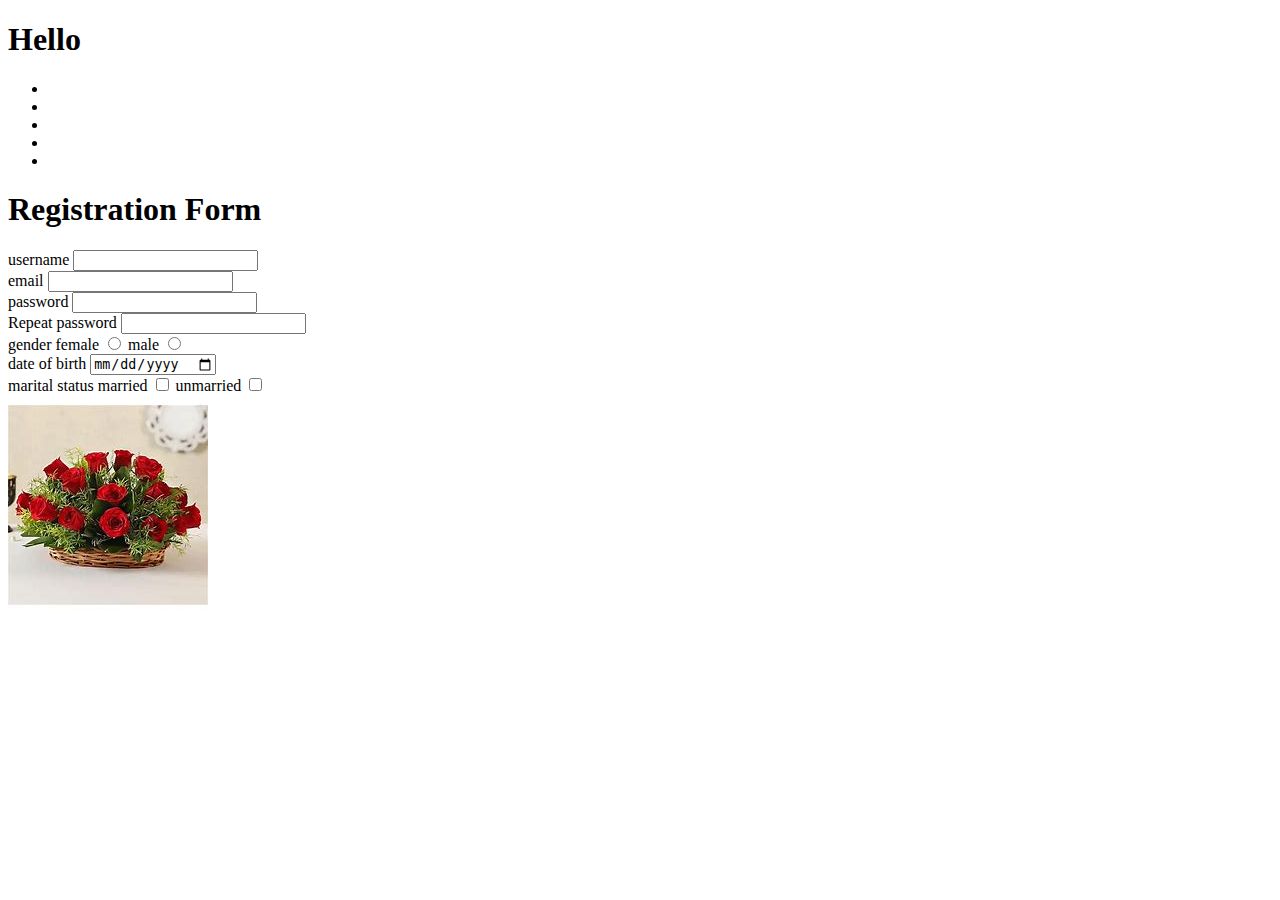
<file: index.html>
<!DOCTYPE html>
<html lang="en">
<head>
    <meta charset="UTF-8">
    <meta http-equiv="X-UA-Compatible" content="IE=edge">
    <meta name="viewport" content="width=device-width, initial-scale=1.0">
    <title>day 1</title>
</head>
<body>
    <h1>Hello</h1>
    <ul><li></li>
    <li></li>
    <li></li>
    <li></li>
    <li></li></ul>
    <h1>Registration Form</h1>
    <form action="">
        
        <label for="">username</label>
        <input type="text"><br>
        <label for="">email</label>
        <input type="text"><br>
        <label for="">password</label>
        <input type="password"><br>
        <label for="">Repeat password</label>
        <input type="password"><br>
        <label for="">gender</label>
        <label for="">female</label>
        <input type="radio">
        <label for="">male</label>
        <input type="radio"><br>
        <label for="">date of birth</label>
        <input type="date"><br>
        <label for="">marital status</label>
        <label for="">married</label>
        <input type="checkbox">
        <label for="">unmarried</label>
        <input type="checkbox"><br>
        <img src="./day 1/images/flower.jpg"

        
    </form>
</body>
</html>
</file>
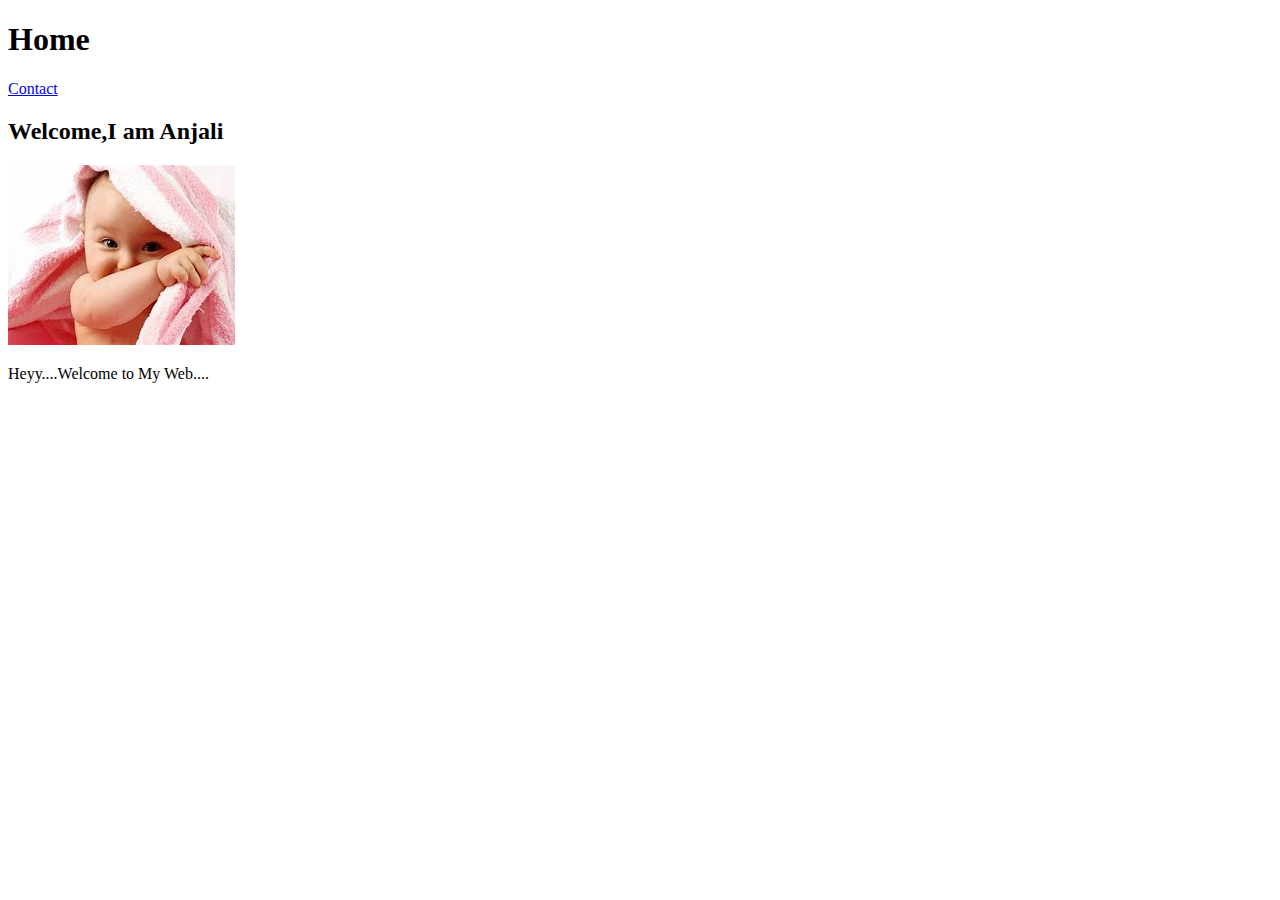
<file: home.html>
<!DOCTYPE html>
<html lang="en">
<head>
    <meta charset="UTF-8">
    <meta http-equiv="X-UA-Compatible" content="IE=edge">
    <meta name="viewport" content="width=device-width, initial-scale=1.0">
    <title>My Web</title>
</head>
<body>
    <h1>Home</h1>
    <a href="contact.html">Contact</a>
    <h2>Welcome,I am Anjali</h2>
    <img src="./day 1/images/baby.jpg">
    <p>Heyy....Welcome to My Web....</p>

</body>
</html>
</file>
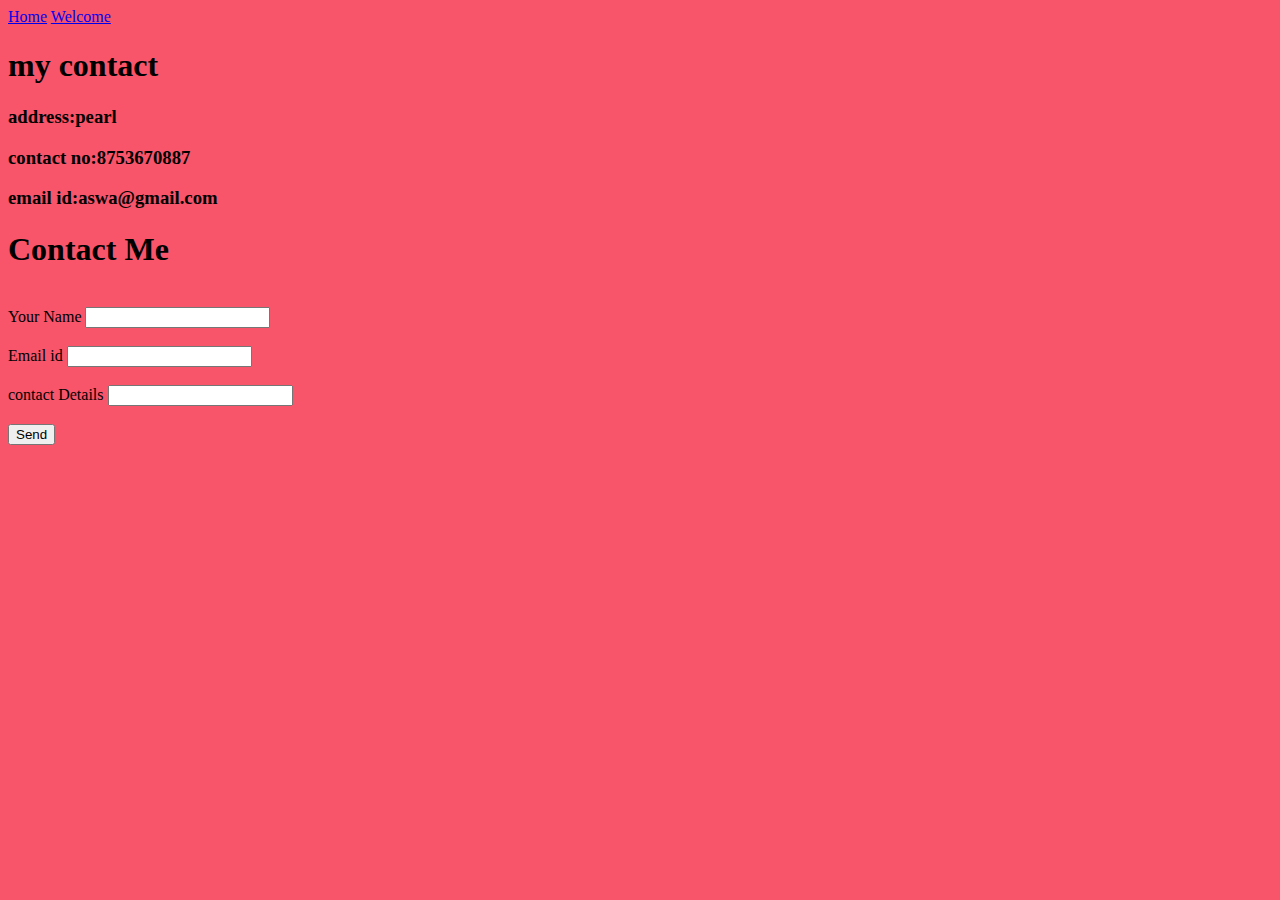
<file: Assignment/contact.html>
<!DOCTYPE html>
<html lang="en">
<head>
    <meta charset="UTF-8">
    <meta http-equiv="X-UA-Compatible" content="IE=edge">
    <meta name="viewport" content="width=device-width, initial-scale=1.0">
    <title>Contact</title>
</head>
<body style="background-color: rgb(248, 84, 106);">

    <div>
        <a href="home.html">Home</a> <a href="My Page.html">Welcome</a>
        <h1>my contact</h1>
        <h3>address:pearl </h3>
        <h3>contact no:8753670887</h3>
        <h3>email id:aswa@gmail.com</h3>
    </div>
    
    <h1>Contact Me</h1><br>
    
    <form>
        <label for="">Your Name</label>
        <input type="text"><br>
        <br><label for="">Email id</label>
        <input type="email"><br>
       <br> <label for="">contact Details</label>
        <input type="text"><br>
       <br> <button type="button">Send</button>


    </form>
</body>
</html>
</file>
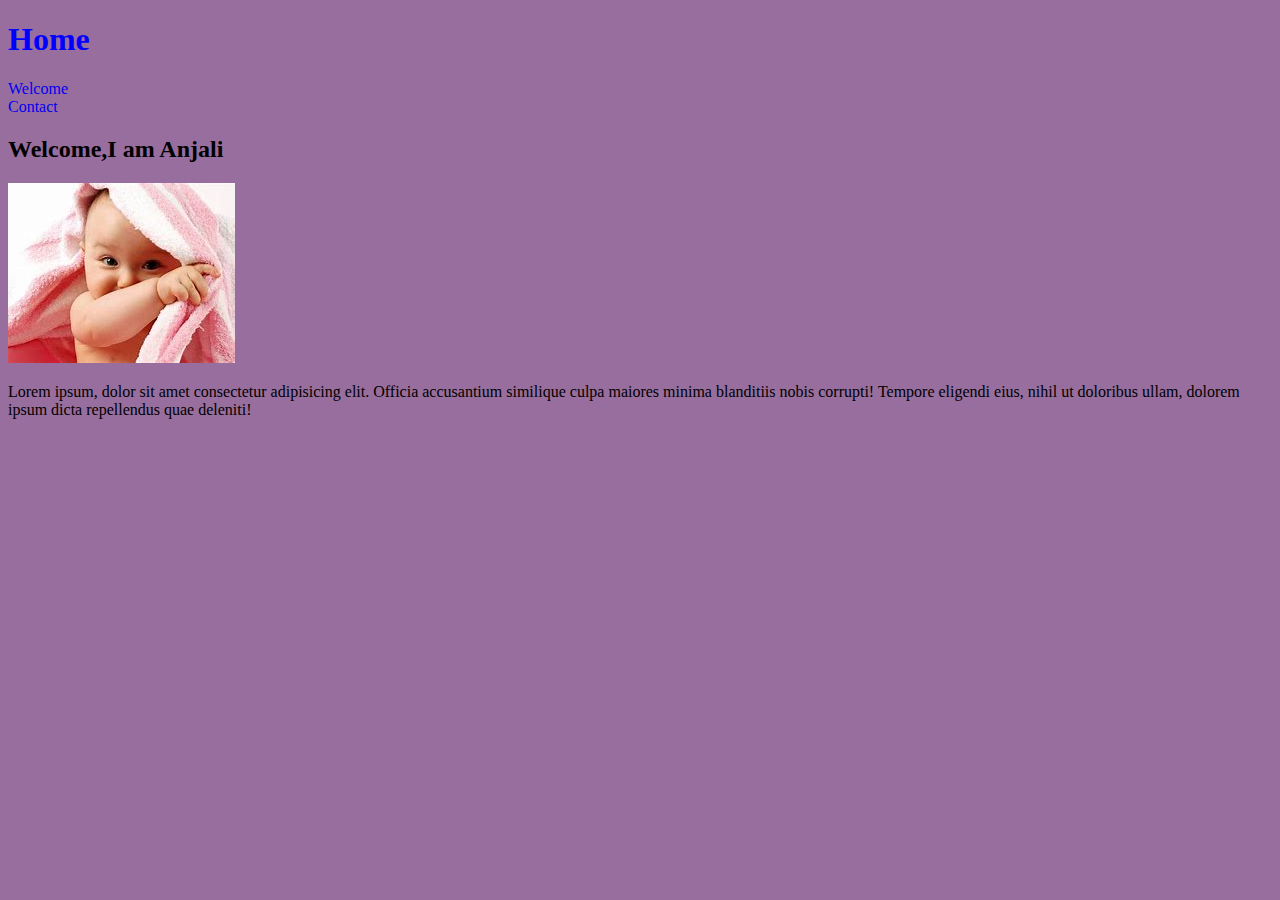
<file: Assignment/home.html>
<!DOCTYPE html>
<html lang="en">
<head>
    <meta charset="UTF-8">
    <meta http-equiv="X-UA-Compatible" content="IE=edge">
    <link rel="stylesheet" href="style1.css">
    <meta name="viewport" content="width=device-width, initial-scale=1.0">
    <title>My Web</title>
</head>
<body>
    <h1>Home</h1>
    <a href="My Page.html">Welcome</a>
    <br><a href="contact.html">Contact</a>
    <h2>Welcome,I am Anjali</h2>
    <img src="./images/baby.jpg">
    <p>Lorem ipsum, dolor sit amet consectetur adipisicing elit. Officia accusantium similique culpa maiores minima blanditiis nobis corrupti! Tempore eligendi eius, nihil ut doloribus ullam, dolorem ipsum dicta repellendus quae deleniti!</p>

</body>
</html>
</file>
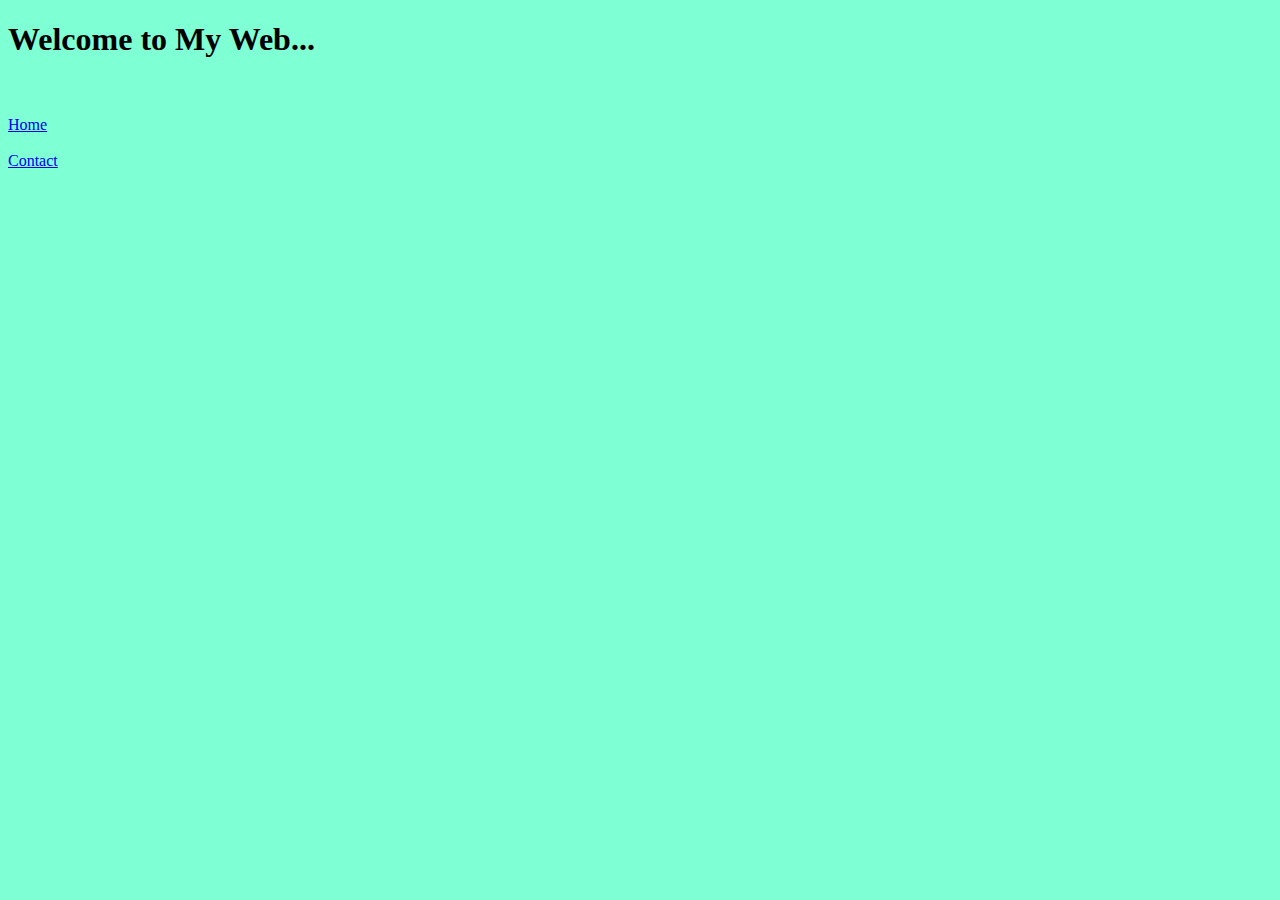
<file: Assignment/My Page.html>
<!DOCTYPE html>
<html lang="en">
<head>
    <meta charset="UTF-8">
    <meta http-equiv="X-UA-Compatible" content="IE=edge">
    <meta name="viewport" content="width=>, initial-scale=1.0">
    <title>Document</title>
</head>
<body style="background-color: aquamarine;"></body>
    <h1>
        Welcome to My Web...
    </h1><br>
    <br><a href="home.html">Home</a><br>
    <br><a href="contact.html">Contact</a>
</body>
</html>
</file>
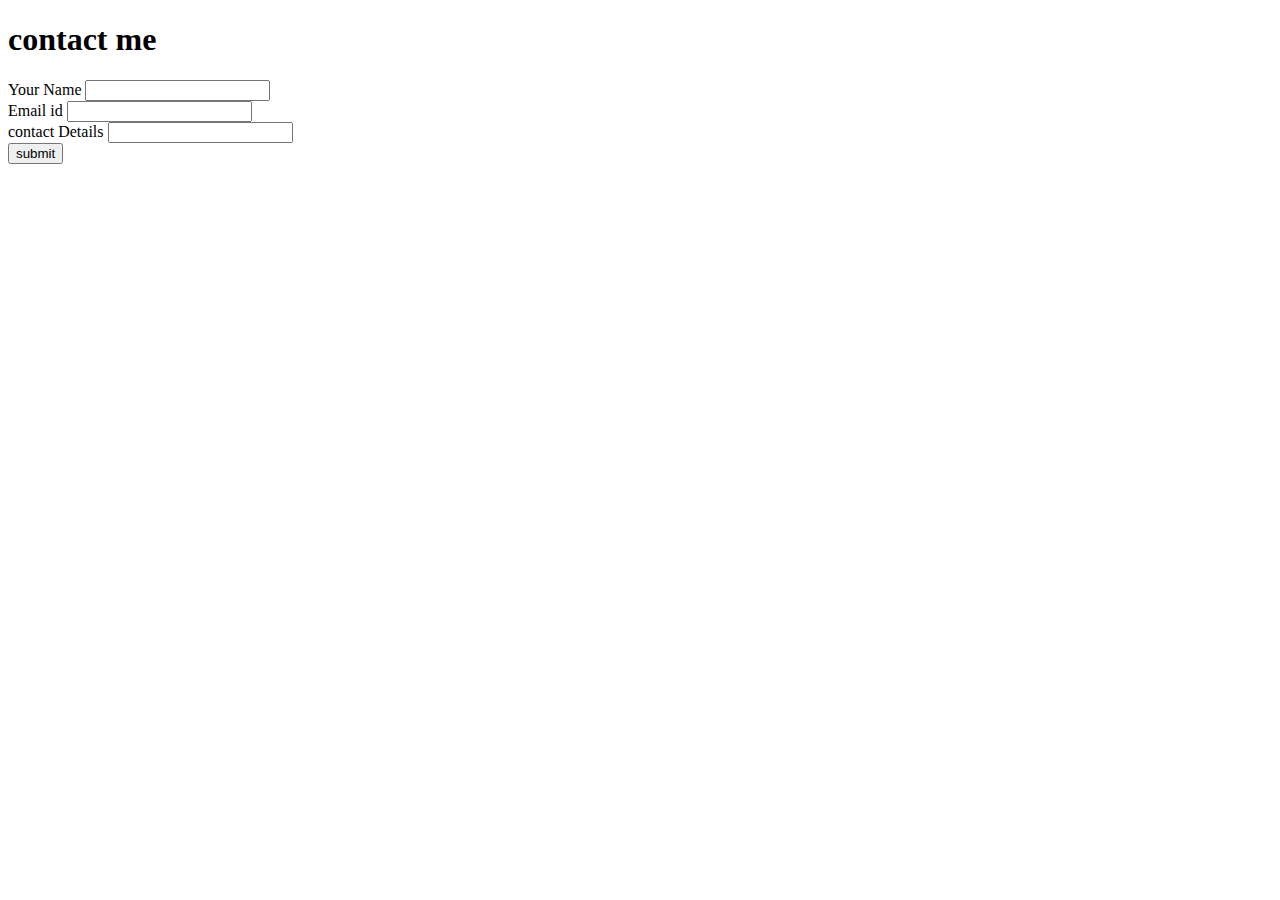
<file: day 1/contact.html>
<!DOCTYPE html>
<html lang="en">
<head>
    <meta charset="UTF-8">
    <meta http-equiv="X-UA-Compatible" content="IE=edge">
    <meta name="viewport" content="width=device-width, initial-scale=1.0">
    <title>Contact</title>
</head>
<body>
    <h1>
        contact me
    </h1>
    <form action="">
        <label for="">Your Name</label>
        <input type="text"><br>
        <label for="">Email id</label>
        <input type="email"><br>
        <label for="">contact Details</label>
        <input type="text"><br>
        <button type="button">submit</button>


    </form>
</body>
</html>
</file>
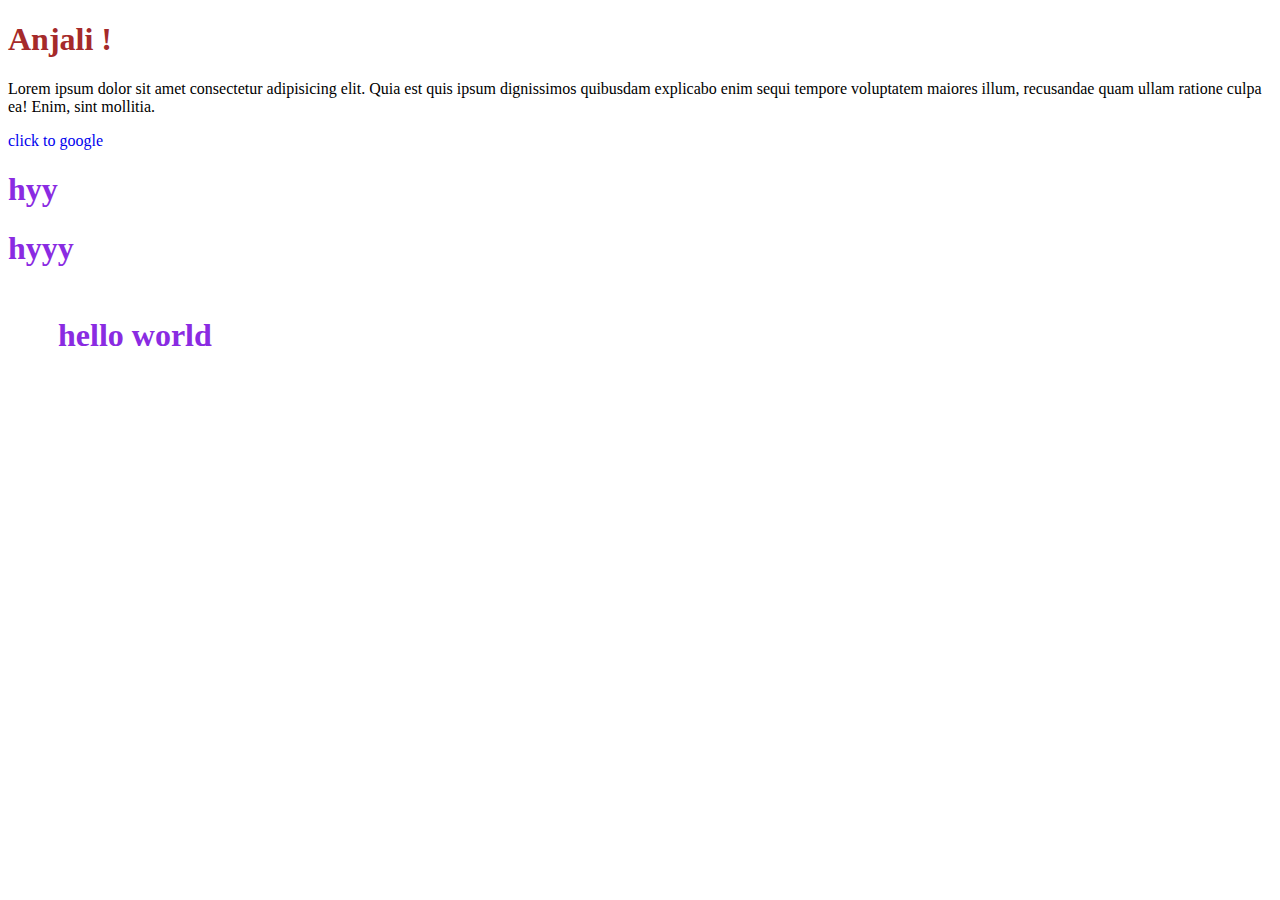
<file: day 1/hello.html>
<!DOCTYPE html>
<html lang="en">
<head>
    <meta charset="UTF-8">
    <meta http-equiv="X-UA-Compatible" content="IE=edge">
    <meta name="viewport" content="width=device-width, initial-scale=1.0">
    <link rel="stylesheet" href="style.css">
    <title>Document</title>
</head>
<body>
    <h1 id="first">Anjali !</h1>
    <p>Lorem ipsum dolor sit amet consectetur adipisicing elit. Quia est quis ipsum dignissimos quibusdam explicabo enim sequi tempore voluptatem maiores illum, recusandae quam ullam ratione culpa ea! Enim, sint mollitia.</p>
    <a href="macfastmis.org">click to google</a>

    <h1 id="second">hyy</h1>
    

    <h1>hyyy</h1>
    <h1 id="first">
    <h1 class="box">
     hello world</h1>

</body>
</html>
</file>
<file: Assignment/style1.css>
h1{
    color:blue;
}
a{
    text-decoration: solid;
    cursor: grab;
}
body{
    background-color: rgb(152, 110, 158);
}
</file>
<file: day 1/style.css>
h1{
    color:blueviolet
}
a{
    text-decoration: none;
    cursor:grab;
}
#first{
    color:brown
}
.box{
    margin: 50px;
}
</file>
